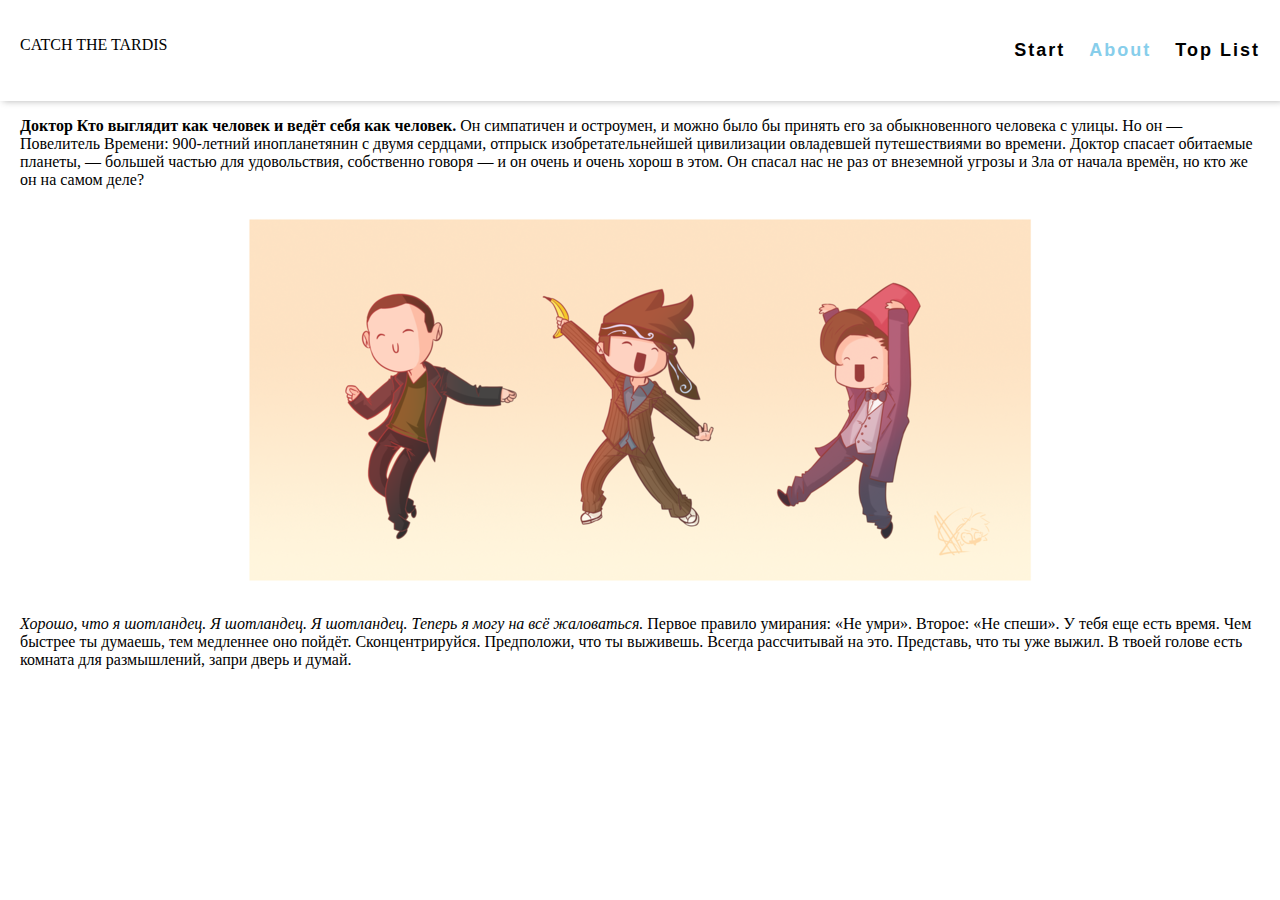
<file: about.html>
﻿<!DOCTYPE html>
<html>
<head>
	<title>ABOUT</title>
	<meta charset="utf-8"/>
	<link rel="stylesheet" type="text/css" href="css/main.css">
	</head>
	<body class ="body-without-image">
	<nav class="top-menu">
		<a class="top-menu__logo" href="index.html"><p>CATCH THE TARDIS</p></a>
			<ul class="menu-main">
				<li class="menu-main__item"><a class="menu-main__item_passiv" href="index.html">Start</a></li>
				<li class="menu-main__item menu-main__item_activ">About</li>
				<li class="menu-main__item"><a class="menu-main__item_passiv" href="toplist.html">Top List</a></li>
			</ul>
		</nav>
		<div class="about">
		<p>
		<strong>
		Доктор Кто 
		выглядит как человек и ведёт себя как человек. 
		</strong>
		Он симпатичен и остроумен, и можно было бы принять его за обыкновенного человека с улицы. 
		Но он — Повелитель Времени: 
		900-летний инопланетянин с двумя сердцами, отпрыск изобретательнейшей цивилизации овладевшей путешествиями во времени. 
		Доктор спасает обитаемые планеты, — большей частью для удовольствия, 
		собственно говоря — и он очень и очень хорош в этом. 
		Он спасал нас не раз от внеземной угрозы и Зла от начала времён, но кто же он на самом деле?
		</p>
		<div class="about__image">
		<img src="images/aboutImages.png"/>
		</div>
		<p>
		<i>
		Хорошо, что я шотландец. Я шотландец. Я шотландец. 
		Теперь я могу на всё жаловаться.
		</i>
		Первое правило умирания: «Не умри».
		Второе: «Не спеши».
		У тебя еще есть время. Чем быстрее ты думаешь, тем медленнее оно пойдёт. Сконцентрируйся. 
		Предположи, что ты выживешь. Всегда рассчитывай на это. 
		Представь, что ты уже выжил. В твоей голове есть комната для размышлений, запри дверь и думай.
		</p>
		</div>
		</body>
		</html>
</file>
<file: css/main.css>
.body-with-image{
	font-family: Georgia, serif;
	height: 100%;
	margin:0;
	width: 100%;
	background-image: url(../images/theme.png);
	background-size:cover;
	
}
.body-without-image{
	font-family: Georgia, serif;
	height: 100%;
	margin:0;
	width: 100%;
	background-image:none;
}
.top-menu {
  background: rgba(255,255,255,.5);
  box-shadow: 3px 0 7px rgba(0,0,0,.3);
  padding: 20px;
  display: flex;
  justify-content: space-between;
}
.top-menu__logo {
	display: inline-block;
	text-decoration:none;
	color:#000000;
	text-align:left;
	
	}
.menu-main {
  list-style: none;
  margin: 0;
  padding: 0;
  
  
}
.menu-main__item {
	display: inline-block;
}
.menu-main__item_passiv {
  text-decoration: none;
  position: relative;
  line-height: 61px;
  padding-left: 20px;
  font-size: 18px;
  letter-spacing: 2px;
  font-family: 'Arimo', sans-serif;
  font-weight: bold;
  color: #000000;
  transition:.3s linear;
  
}
.menu-main__item_activ{
  color:#87CEEB;
  text-decoration: none;
  position: relative;
  line-height: 61px;
  padding-left: 20px;
  font-size: 18px;
  letter-spacing: 2px;
  font-family: 'Arimo', sans-serif;
  font-weight: bold;
  transition:.3s linear;
	
}
.start{
	text-align:center;
	margin-top:20%;
}
.start__button{
	background-color:#4169E1;
	border:0;
	color:#ffffff;
	width: 200px;
	height: 100px;
	font-size:34px;
	
	
}
.start__button_unstressed{
	text-decoration: none;
}


.container {
	text-align: center;
}

.top-list{
	color:#FFFFFF;
	font-size:30px;
	display: inline-block;
	margin-top:10%;
	
}
.top-list__item{
	text-align:center;
}

.about__image{
	text-align:center;
}
.about{
	margin-left:20px;
	margin-right:20px;
}
</file>
